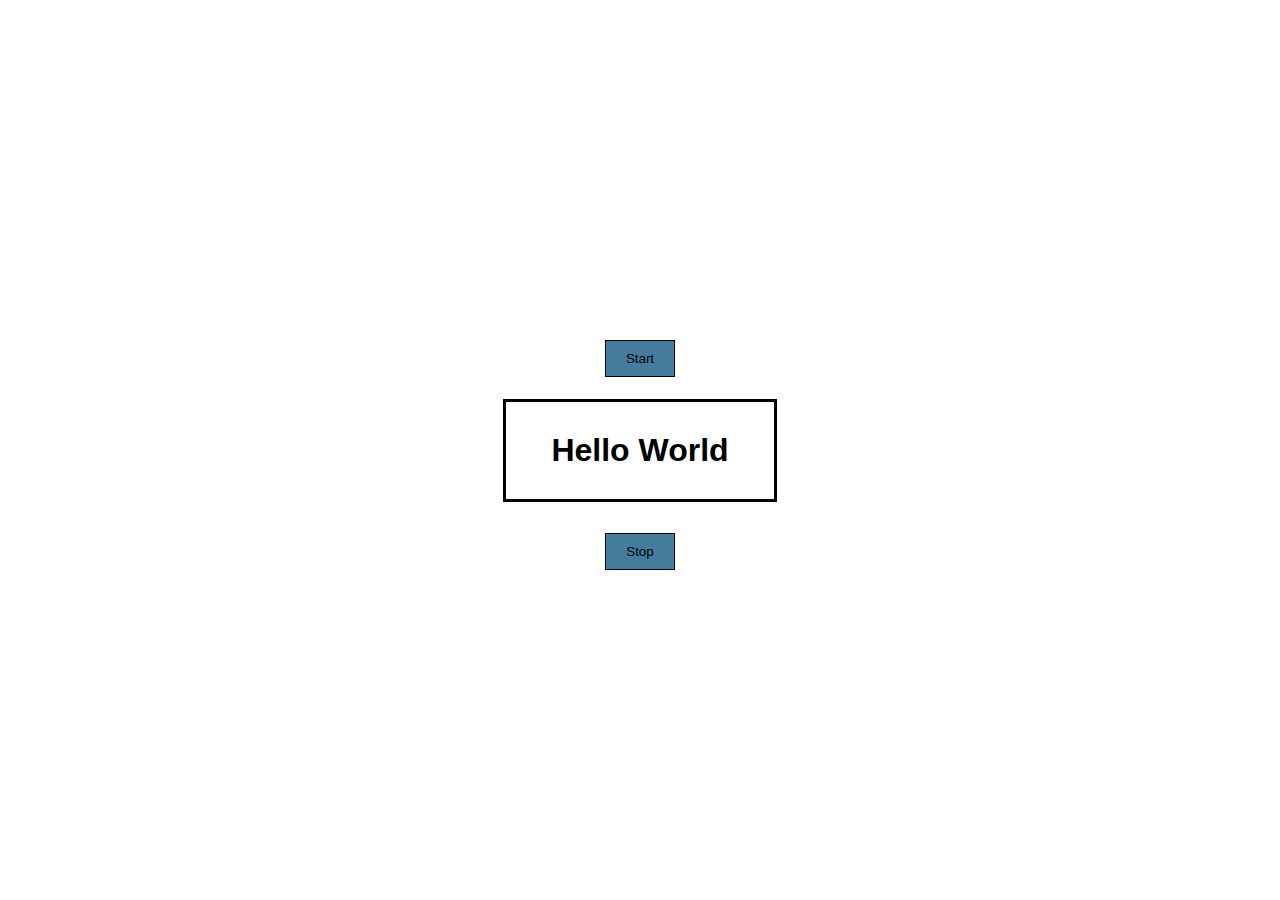
<file: buttonInfiniteRotation/index.html>
<!DOCTYPE html>
<html lang="en">

<head>
    <meta charset="UTF-8">
    <meta http-equiv="X-UA-Compatible" content="IE=edge">
    <meta name="viewport" content="width=device-width, initial-scale=1.0">
    <link rel="stylesheet" href="style.css">
    <title>Button1</title>
</head>

<body>
    <div>
        <button class="start">Start</button>
        <h1>Hello World</h1>
        <button class="stop">Stop</button>
    </div>
    <script src="script.js"></script>
</body>

</html>
</file>
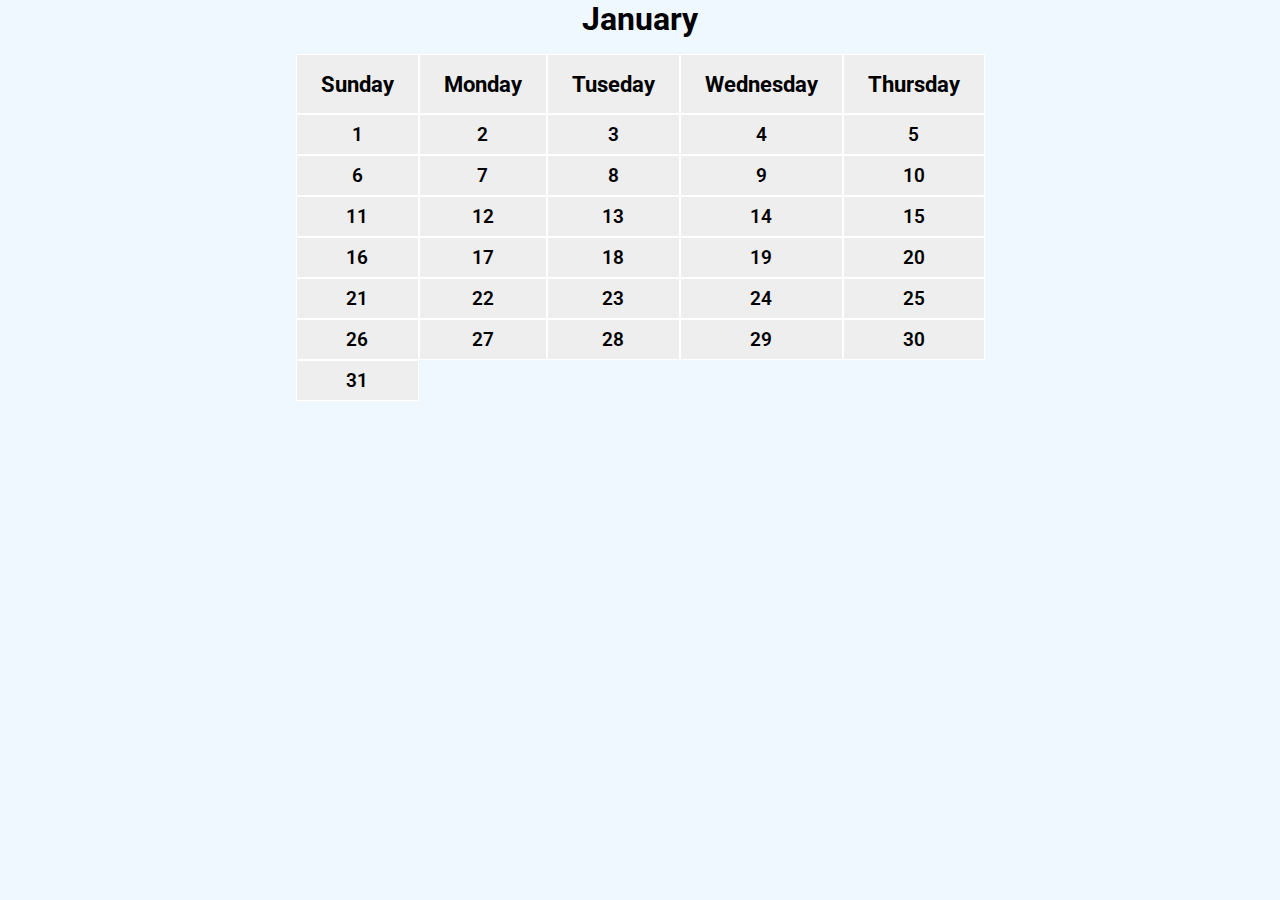
<file: checkCalender/index.html>
<!DOCTYPE html>
<html lang="en">

<head>
    <meta charset="UTF-8">
    <meta http-equiv="X-UA-Compatible" content="IE=edge">
    <meta name="viewport" content="width=device-width, initial-scale=1.0">
    <link rel="stylesheet" href="style.css">
    <title>checkCaleder</title>
</head>

<body>
    <h1>January</h1>
    <div class="container border">
        <div class="column">
            <h3>Sunday</h3>
            <p>1</p>
            <p>6</p>
            <p>11</p>
            <p>16</p>
            <p>21</p>
            <p>26</p>
            <p>31</p>
        </div>
        <div class="column">
            <h3>Monday</h3>
            <p>2</p>
            <p>7</p>
            <p>12</p>
            <p>17</p>
            <p>22</p>
            <p>27</p>
        </div>
        <div class="column">
            <h3>Tuseday</h3>
            <p>3</p>
            <p>8</p>
            <p>13</p>
            <p>18</p>
            <p>23</p>
            <p>28</p>
        </div>
        <div class="column">
            <h3>Wednesday</h3>
            <p>4</p>
            <p>9</p>
            <p>14</p>
            <p>19</p>
            <p>24</p>
            <p>29</p>
        </div>
        <div class="column">
            <h3>Thursday</h3>
            <p>5</p>
            <p>10</p>
            <p>15</p>
            <p>20</p>
            <p>25</p>
            <p>30</p>
        </div>
    </div>

    <script src="app.js"></script>
</body>

</html>
</file>
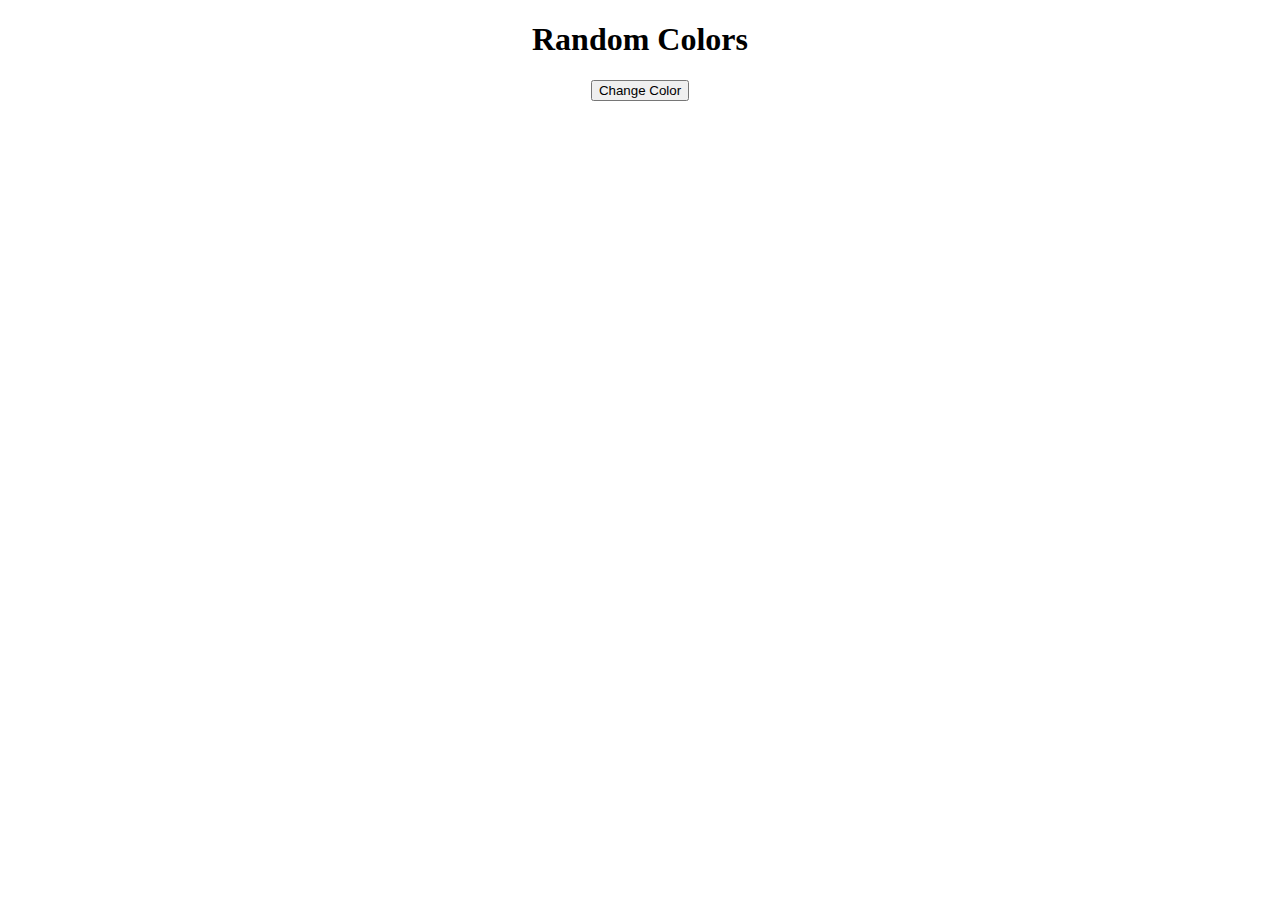
<file: colorExersice/index.html>
<!DOCTYPE html>
<html lang="en">

<head>
    <meta charset="UTF-8">
    <meta http-equiv="X-UA-Compatible" content="IE=edge">
    <meta name="viewport" content="width=device-width, initial-scale=1.0">
    <link rel="stylesheet" href="style.css">
    <title>Document</title>
</head>

<body>
    <h1>Random Colors</h1>
    <button id="btn">Change Color</button>
    <script src="app.js"></script>
</body>

</html>
</file>
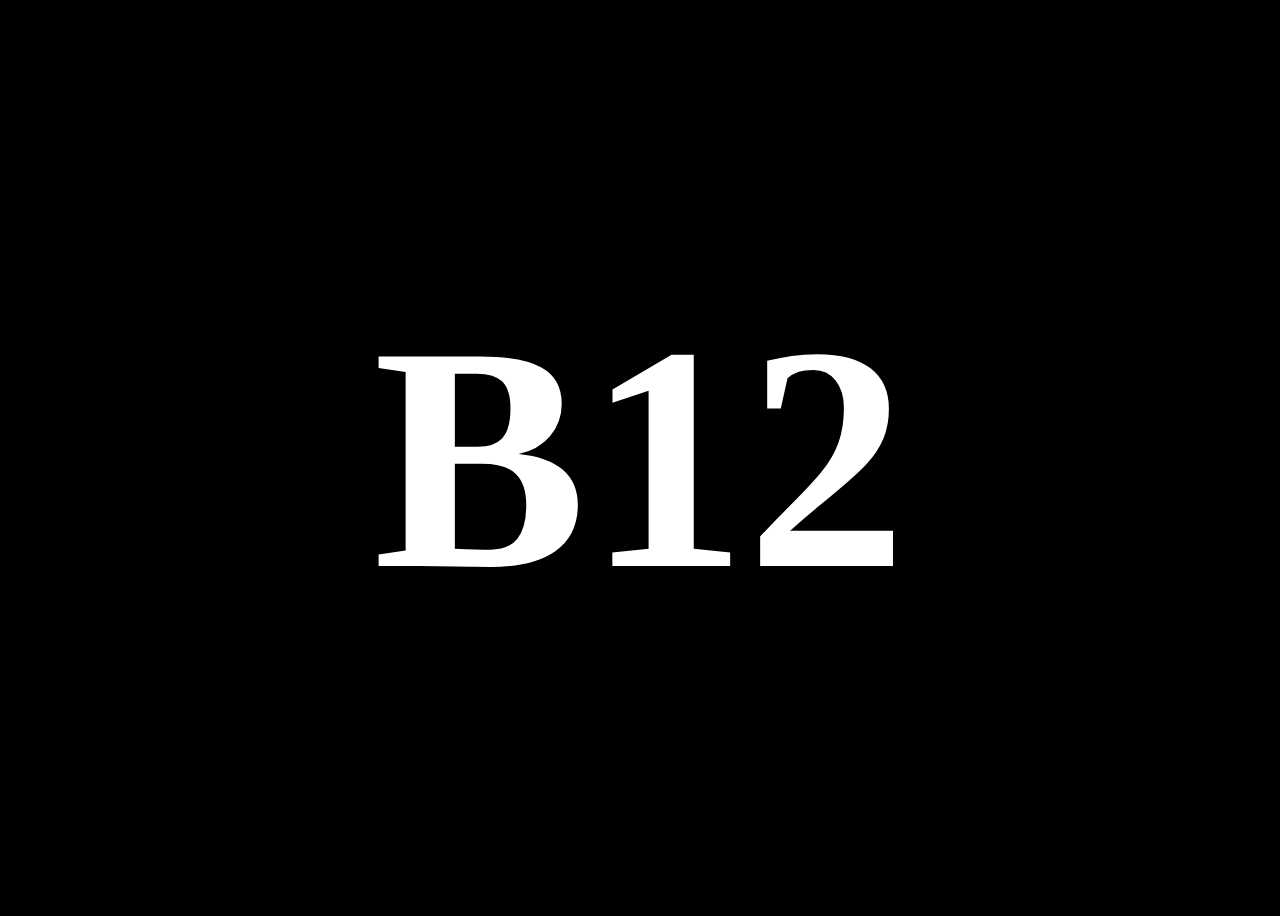
<file: infintieRotation/index.html>
<!DOCTYPE html>
<html lang="en">

<head>
    <meta charset="UTF-8">
    <meta http-equiv="X-UA-Compatible" content="IE=edge">
    <meta name="viewport" content="width=device-width, initial-scale=1.0">
    <link rel="stylesheet" href="style.css">
    <title>Document</title>
</head>

<body>
    <h1>B12</h1>
</body>

</html>
</file>
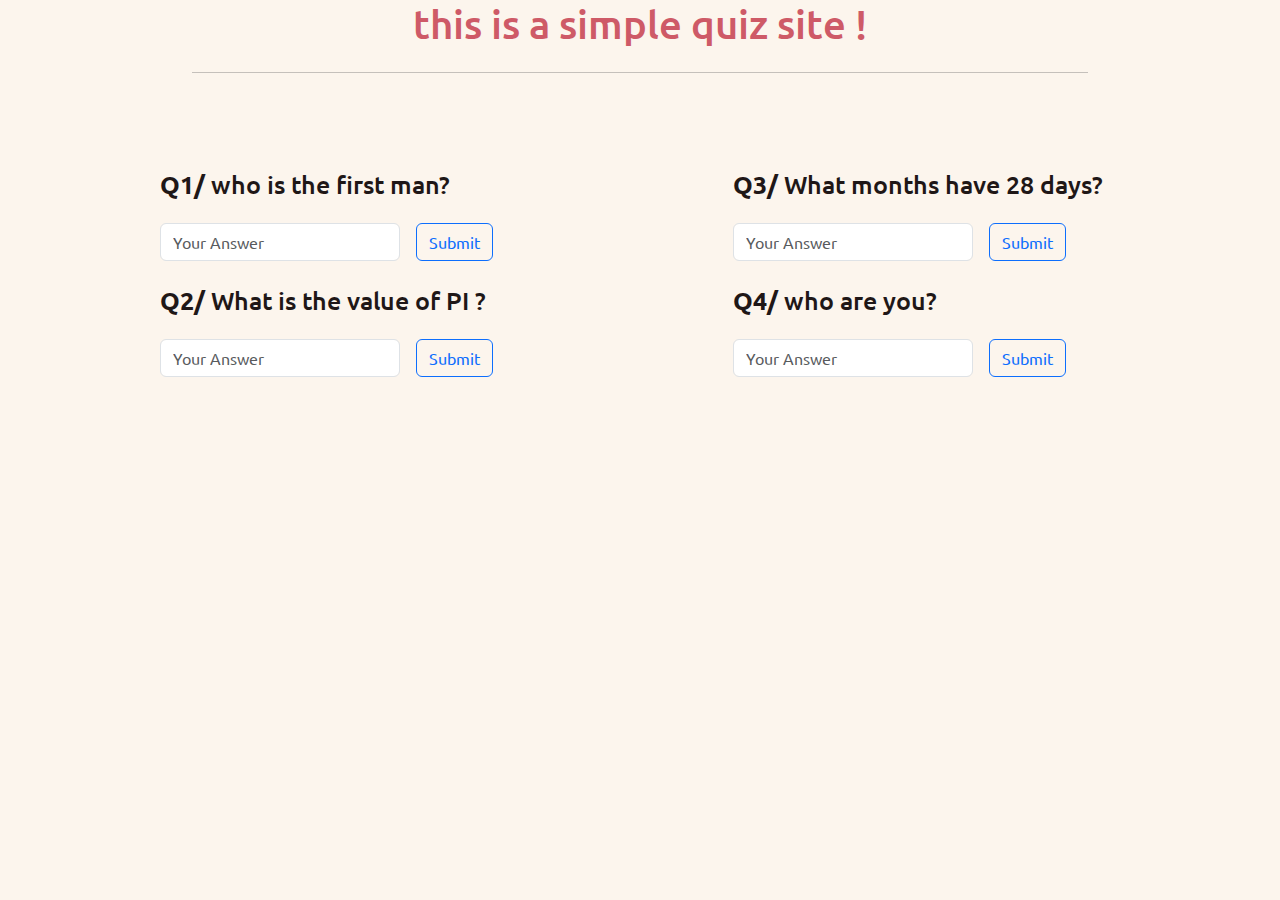
<file: quiz-1/index.html>
<!DOCTYPE html>
<html lang="en">

<head>
    <meta charset="UTF-8">
    <meta http-equiv="X-UA-Compatible" content="IE=edge">
    <meta name="viewport" content="width=device-width, initial-scale=1.0">

    <link href="https://cdn.jsdelivr.net/npm/bootstrap@5.3.2/dist/css/bootstrap.min.css" rel="stylesheet">
    <link rel="stylesheet" href="style.css">
    <title>Document</title>
</head>

<body>
    <header>
        <h1>this is a simple quiz site !</h1>
        <hr>
    </header>
    <section>
        <div class="container-1">
            <h3> <b>Q1/</b> who is the first man?</h3>
            <div class="question one">
                <form action="#">
                    <input class="form-control" type="text" placeholder="Your Answer" aria-label="Your Answer example">
                    <button onclick='checkQ1()' type="button" class="btn btn-outline-primary">Submit</button>
                </form>
            </div>
            <p></p>
            <h3> <b>Q2/</b> What is the value of PI ?</h3>
            <div class="question two">
                <form action="#">
                    <input class="form-control" type="text" placeholder="Your Answer" aria-label="Your Answer example">
                    <button onclick='checkQ2()' type="button" class="btn btn-outline-primary">Submit</button>
                </form>
            </div>
            <p></p>
        </div>
        <div class="container-2">
            <h3> <b>Q3/</b> What months have 28 days?</h3>
            <div class="question three">
                <form action="">
                    <input class="form-control" type="text" placeholder="Your Answer" aria-label="Your Answer example">
                    <button onclick='checkQ3()' type="button" class="btn btn-outline-primary">Submit</button>
                </form>
            </div>
            <p></p>
            <h3> <b>Q4/</b> who are you?</h3>
            <div class="question four">
                <form action="checkQ4()">
                    <input class="form-control" type="text" placeholder="Your Answer" aria-label="Your Answer example">
                    <button onclick='checkQ4()' type="button" class="btn btn-outline-primary">Submit</button>
                </form>
            </div>
            <p></p>
        </div>
    </section>
    <script src="script.js"></script>
</body>

</html>
</file>
<file: buttonInfiniteRotation/style.css>
* {
    box-sizing: border-box;
}

body {
    font-family: sans-serif;
    margin: 0;
}

div {
    display: flex;
    height: 100vh;
    justify-content: center;
    align-items: center;
    flex-direction: column;
}

h1 {
    border: 3px solid black;
    padding: 30px 45px;
    position: relative;
    overflow: hidden;
}

:root {
    --color: #000;
    --num: -300px
}

h1::before {
    content: '';
    background-color: var(--color);
    bottom: 0;
    right: 0;
    position: absolute;
    height: 100%;
    width: 100%;
    z-index: -1;
    transform-origin: right;
    transform: translateX(var(--num));
    transition: transform 1s;
}

button {
    border: 1px solid black;
    padding: 10px 20px;
    background-color: #457b9d;
    margin-top: 10px;
}

button:hover {
    background-color: #e63946;
}
</file>
<file: checkCalender/style.css>
@import url('https://fonts.googleapis.com/css?family=Roboto');

* {
    padding: 0;
    margin: 0;
    box-sizing: border-box;
    font-family: 'Roboto', sans-serif;
}

body {
    background-color: aliceblue;
}

.container {
    display: flex;
    justify-content: center;
    padding: 1rem;
}

h3 {
    border: white solid 1px;
    padding: 1rem 1.5rem;
    background-color: #eee;
    font-size: 1.4rem;

}

p {
    display: flex;
    justify-content: center;
    border: white solid 1px;
    padding: .5rem 0;
    background-color: #eee;
    cursor: pointer;
    font-size: 1.2rem;
    font-weight: 600;

}

p.checked {
    text-decoration: line-through 3px rgba(232, 14, 14, 0.83);
    color: rgba(0, 0, 0, 0.5);
}

h1 {
    display: flex;
    justify-content: center;
}
</file>
<file: colorExersice/style.css>
html {
    text-align: center;
}
</file>
<file: infintieRotation/style.css>
body {
    display: flex;
    justify-content: center;
    align-items: center;
    height: 100vh;
    overflow: hidden;
    perspective: 1000px;
    perspective-origin: bottom top;
    background-color: black;
}


@keyframes slide {
    from {
        transform: rotateY(0deg) rotateX(360deg) rotateZ(0);
    }

    to {
        transform: rotateY(360deg) rotateX(0deg) rotateZ(360deg);
    }
}

h1 {
    font-size: 20rem;
    animation: slide 7s linear infinite alternate;
    color: white;
}
</file>
<file: quiz-1/style.css>
@import url('https://fonts.googleapis.com/css?family=Ubuntu');

* {
    margin: 0;
    padding: 0;
    box-sizing: border-box;
}

body {
    font-family: 'Ubuntu';
    background-color: #FCF5ED;
}

h1 {
    color: #CE5A67;
}

.form-control {
    width: 15rem;
}

hr {
    width: 70%;
}

header {
    display: flex;
    align-items: center;
    flex-direction: column;
}

form {
    display: flex;
    gap: 1rem;
    margin: 1.5rem 0;
}

section {
    display: flex;
    margin-left: 10rem;
    gap: 15rem;
}

h3 {
    color: #1F1717;
    font-size: 25px;
    font-family: 'Ubuntu';
}

p {
    font-size: 20px;
}

.container-1,
.container-2 {
    margin-top: 5rem;
}
</file>
